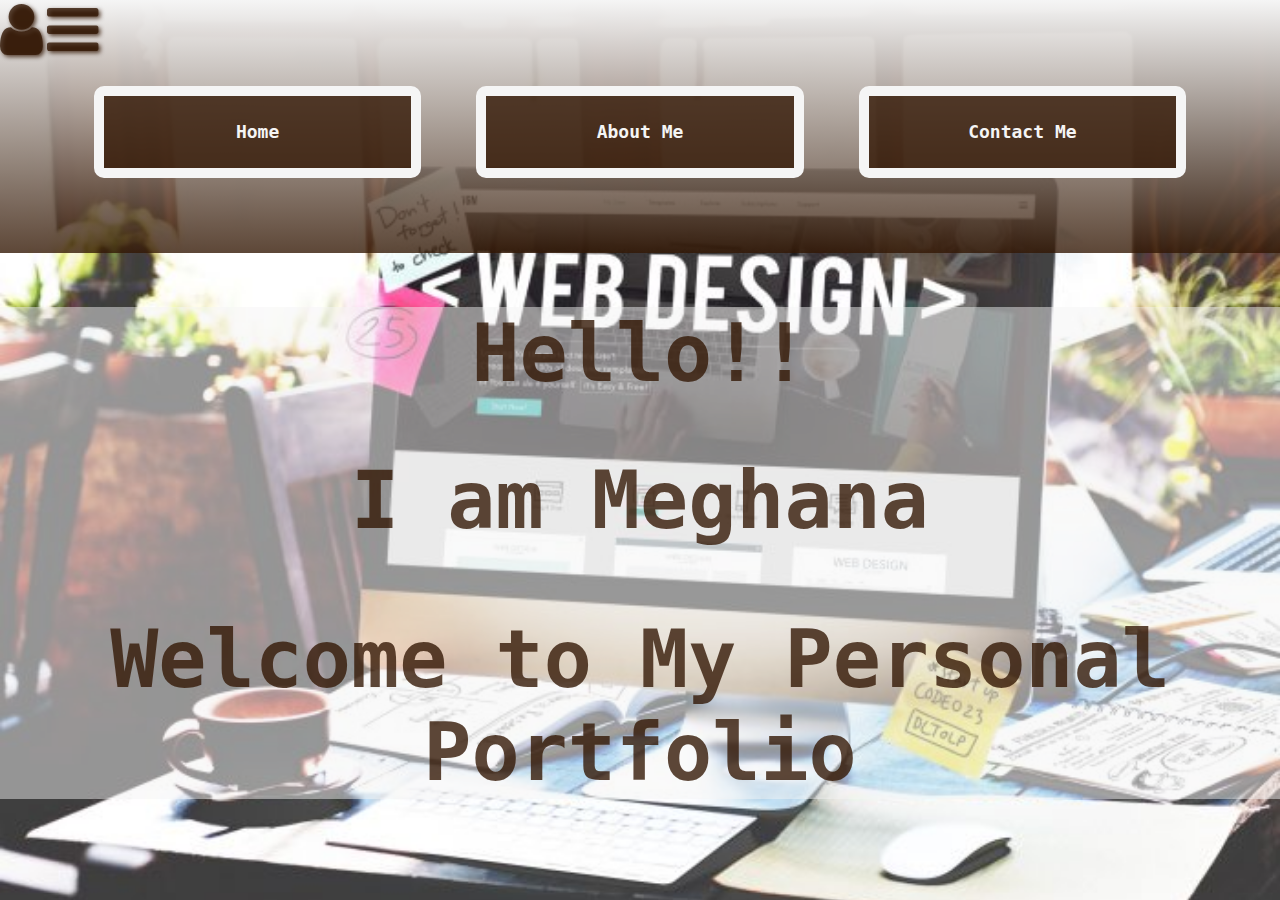
<file: index.html>
<!DOCTYPE html>
<html lang="en">
    <head>
      <meta name="viewport" content="width=device-width, initial-scale=1">
<link rel="stylesheet" href="https://cdnjs.cloudflare.com/ajax/libs/font-awesome/4.7.0/css/font-awesome.min.css">
    <meta charset="UTF-8">
    <title>J S Meghana's Portal</title>
   <!---- <link rel="stylesheet" href="verzeo(css).css">--->
   <style>
     html, body {
  height: 100%;
  box-sizing: border-box;
  margin: 0;
}

body {
  background: url(images/hero-banner-img.jpg) no-repeat center center;
  background-size: cover;
  
}
header{
  background: -webkit-linear-gradient(whitesmoke 0%,  #321602c9 100%);
  padding-bottom: 50px;
}
nav a{
		display: inline-block;
		text-decoration: none;
		border:10px solid whitesmoke;
		margin:2%;
		padding: 2%;
		color: whitesmoke;
    background-color: #321602c9;
		-webkit-border-radius:5px;
		-o-border-radius:5px;
		-moz-border-radius:5px;
		border-radius: 10px;
		text-align: center;
		vertical-align: middle;
		width: 20%;
		height: 10%;
		font-weight: bold;
		font-size: large;
	}
	nav{
		text-align: center;
	}
	nav a:hover{
		background-color: #321602c9;
		color: whitesmoke;
	}
	
	/*.active{
		background: #ffffff;*/
  }
   </style>
    </head>
    <body>
        <header>
          <i class="fa fa-user" style="font-size:60px;color:#321602c9;text-shadow:2px 2px 4px "></i>
          <i class="fa fa-bars" style="font-size:60px;color:#321602c9;text-shadow:2px 2px 4px "></i>
            <nav class = "links-left">
                <a href="index.html" style="font-family: monospace, sans-serif;" >Home</a>
                <a href="verzeo(Html-1).html" style="font-family: monospace, sans-serif;">About Me</a>
                <a href="verzeo(Html-2).html" style="font-family: monospace, sans-serif;">Contact Me</a>
            </nav>
        </header>
        <main>
          <div style="background-color: #f5f5f57a;">
            <h1 style="color: #321602c9; text-align: center; font-family: monospace, sans-serif; font-size: 80px;">Hello!!</h1>
            <h1 style="color: #321602c9; text-align: center; font-family: monospace, sans-serif; font-size: 80px;"> I am Meghana </h1>
            <h2 style="color: #321602c9; text-align: center; font-family: monospace, sans-serif; font-size: 80px;"> Welcome to My Personal Portfolio </h2>
          </div>  
        </main>
        <footer>
        </footer>
    </body>
</html>
</file>
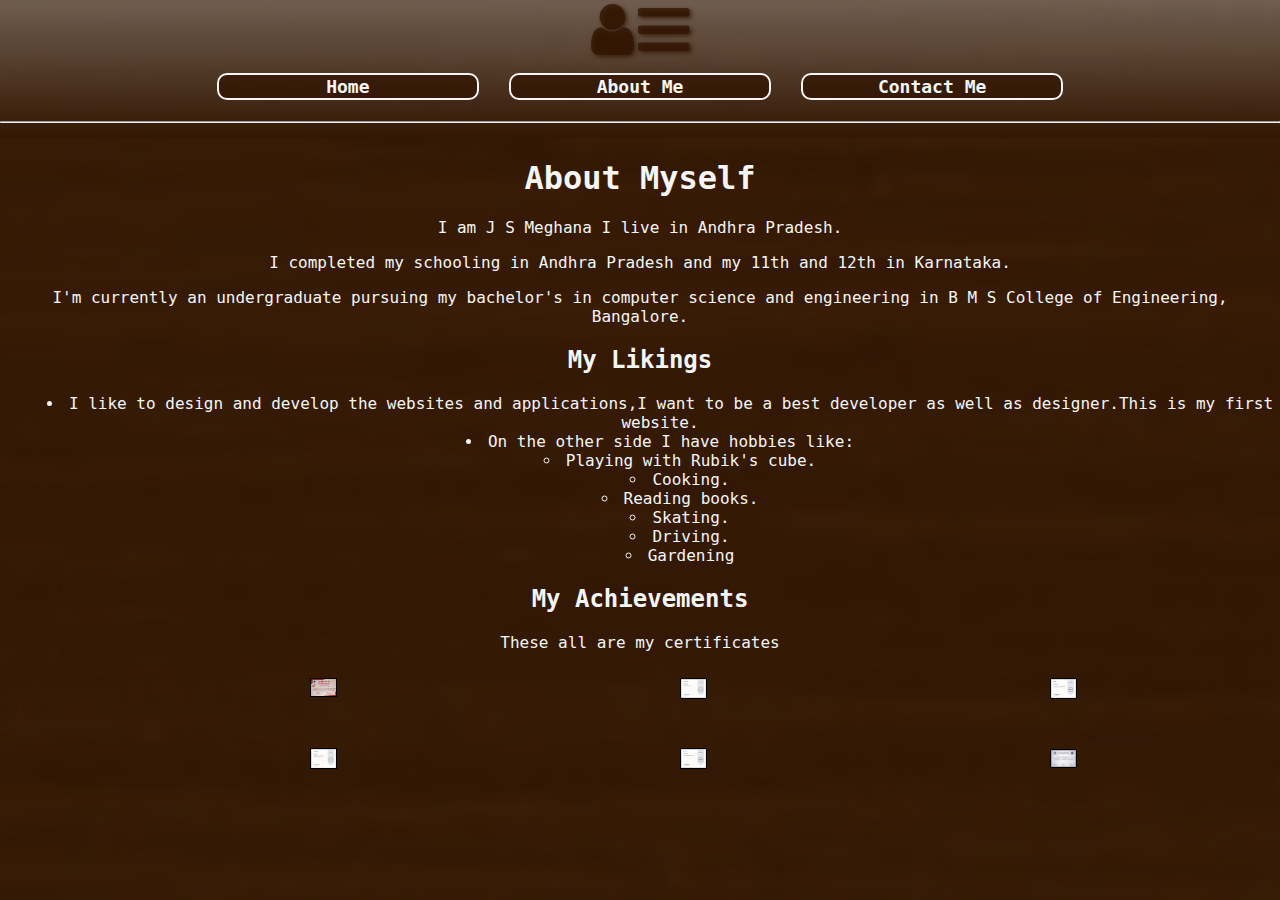
<file: verzeo(Html-1).html>
<!DOCTYPE html>
<html>
    <head>
        <meta name="viewport" content="width=device-width, initial-scale=1">
        <link rel="stylesheet" href="https://cdnjs.cloudflare.com/ajax/libs/font-awesome/4.7.0/css/font-awesome.min.css">
        <meta charset="UTF-8">
        <title>J S Meghana's Portal</title>
        <link rel="stylesheet" href="verzeo(css).css">
        <style>
            body{
                background: url(images/opacity-background.png) repeat center center;
                background-size: cover;
                overflow-x: visible;
            }
            .imageColumn {
                float: left;
                width: 50px;
                height: 50px;
               padding: 10px;
               padding-top: 10px;
            margin-left: 300px;
            vertical-align: middle;
                
            }
            img{
              border: 1px solid black;
              transition: all .2s ease-in-out;
              animation-name: stretch;
  
            }
            img:hover{
              transform: scale(20);
              
            }
            /*h1, h2, p, li{
                font-size: 50px;
            }
            .topnav-right{
                font-size: 50px;
            }*/
        </style>
    </head>
    <body>
        <header style="padding-bottom: 0.5%;">
            <div class = "logo">
            <i class="fa fa-user" style="font-size:60px;color: #321602c9;text-shadow:2px 2px 4px;"></i>
          <i class="fa fa-bars" style="font-size:60px;color:#321602c9;text-shadow:2px 2px 4px;"></i>
          </div>
            <nav class = "links-right">
                <div class = "topnav-right">
                <a href="index.html" style="font-family: monospace, sans-serif;">Home</a>
                <a href="verzeo(Html-1).html" style="font-family: monospace, sans-serif;">About Me</a>
                <a href="verzeo(Html-2).html" style="font-family: monospace, sans-serif;">Contact Me</a>
            </div>
            </nav>
            <hr>
        </header>
        <main class = "about-myself">
            <div>
          <h1>About Myself</h1>
          <p>I am J S Meghana I live in Andhra Pradesh.</p>
          <p>I completed my schooling in Andhra Pradesh and my 11th and 12th in Karnataka.</p>
          <p>I'm currently an undergraduate pursuing my bachelor's in computer science and engineering in B M S College of Engineering, Bangalore.</p>
          </div>
          <div class="bullets" >
              <h2>My Likings</h2>
              <p><ul>
                  <li>I like to design and develop the websites and applications,I want to be a best developer as well as designer.This is my first website.</li>
                  <li>On the other side I have hobbies like:
                      <ul>
                          <li>Playing with Rubik's cube.</li>
                          <li>Cooking.</li>
                          <li>Reading books.</li>
                          <li>Skating.</li>
                          <li>Driving.</li>
                          <li>Gardening</li>
                      </ul>
                  </li>
                  </ul>
              </p>
          </div> 
          <div class="images">
              <h2>My Achievements</h2>
              <p>These all are my certificates</p>
              <div class="alignRow">
                <div class="imageColumn">
                <img src="images/a1.jpg"  style="width:50%;">
                </div>
                <div class="imageColumn">
                <img src="images/a3.png"  style="width:50%">
                </div>
                <div class="imageColumn">
                <img src="images/a4.png"  style="width:50%">
                </div>
                <div class="imageColumn">
                <img src="images/a5.png"  style="width:50%">
                </div>
                <div class="imageColumn">
                  <img src="images/a6.png"  style="width:50%">
                  </div>
                  <div class="imageColumn">
                  <img src="images/uiux-certificate .jpg"  style="width:50%; vertical-align: middle;">
                  </div>
                </div>
            </div>
        </main>
        <footer>
         
        </footer>
    </body>
</html>
</file>
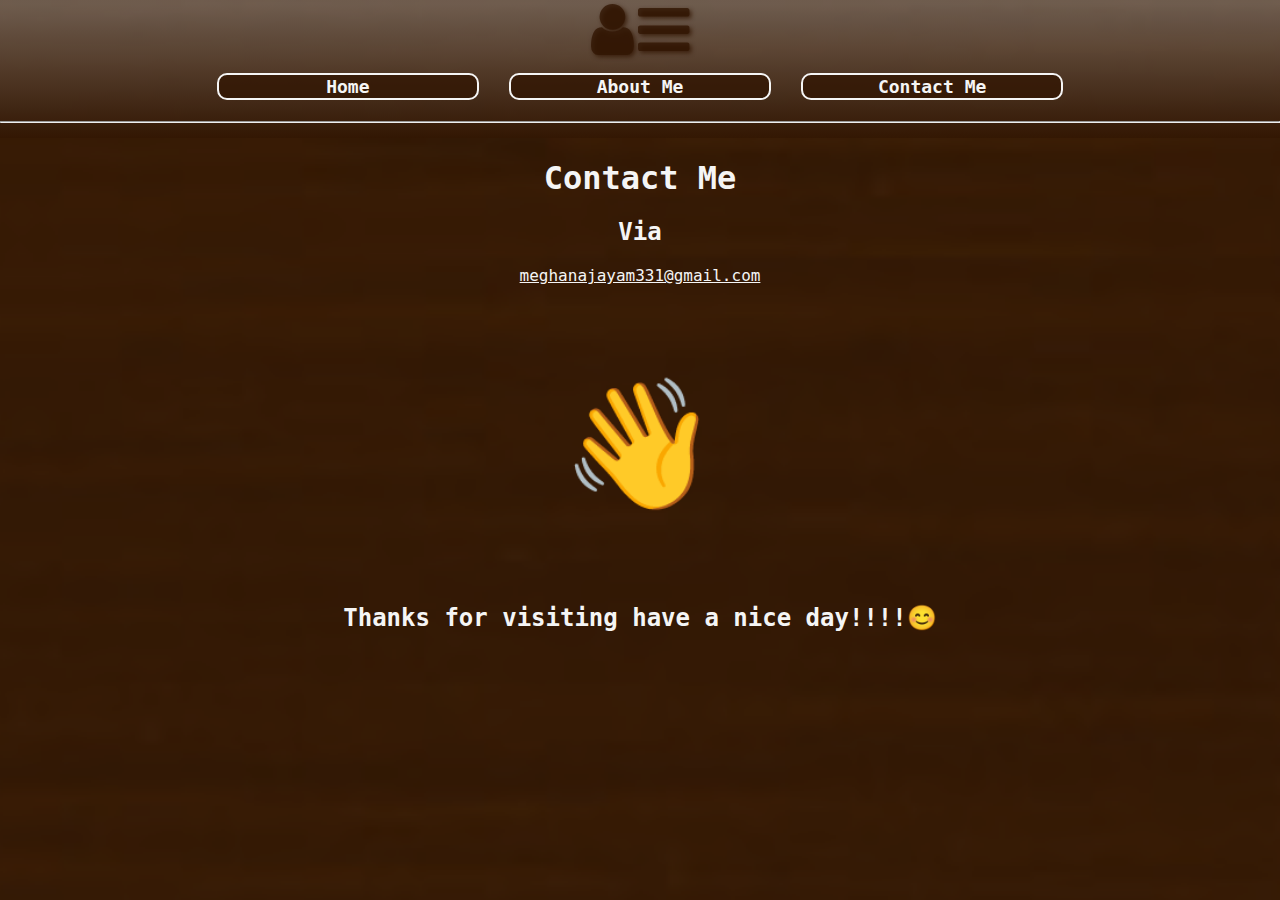
<file: verzeo(Html-2).html>
<!DOCTYPE html>
<html>
    <head>
        <meta name="viewport" content="width=device-width, initial-scale=1">
        <link rel="stylesheet" href="https://cdnjs.cloudflare.com/ajax/libs/font-awesome/4.7.0/css/font-awesome.min.css">
        <meta charset="UTF-8">
        <title>J S Meghana's Portal</title>
        <link rel="stylesheet" href="verzeo(css).css">
        <style>
            body{
                
                background: url(images/opacity-background.png) repeat center center;
                background-size: cover;
                overflow: hidden;
            }
            

        </style>
    </head>
    <body>
        <header style="padding-bottom: 0.5%;">
            <div class = "logo">
            <i class="fa fa-user" style="font-size:60px;color: #321602c9;text-shadow:2px 2px 4px;"></i>
          <i class="fa fa-bars" style="font-size:60px;color:#321602c9;text-shadow:2px 2px 4px;"></i>
          </div>
            <nav class = "links-right">
                <div class = "topnav-right">
                <a href="index.html" style="font-family: monospace, sans-serif;">Home</a>
                <a href="verzeo(Html-1).html" style="font-family: monospace, sans-serif;">About Me</a>
                <a href="verzeo(Html-2).html" style="font-family: monospace, sans-serif;">Contact Me</a>
            </div>
            </nav>
            <hr>
        </header>
        <main>
            <h1> Contact Me </h1>
            <h2>Via</h2>
            <p><a href="meghanajayam331@gmail.com" style="font-family: monospace, sans-serif; color: whitesmoke;">meghanajayam331@gmail.com</a></p>
            <h1 class="waver">👋</h1>
            <h2 style="">Thanks for visiting have a nice day!!!!&#128522;</h2>
            
            
            
        </main>
        <footer></footer>
    </body>
</html>
</file>
<file: verzeo(css).css>
html{ 
    overflow:visible;
   -moz-hidden-unscrollable;
   -webkit-hidden-unscrollable;
   -o-hidden-unscrollable;

} 
html, body {
    height: 100%;
    box-sizing: border-box;
    margin: 0;
  }
  .logo{
      width: auto;
      height: auto;
      text-align: center;
  }
  .logo fa fa-user{
      display: inline-block;
  }
  
  header{
    background: -webkit-linear-gradient(#f5f5f54d 3%,  #321602c9 100%);
    padding-bottom: 5px;
  }
  nav a{
          display: inline-block;
          text-decoration: none;
          border:2px solid whitesmoke;
          margin:1%;
          padding: 0.1%;
          color: whitesmoke;
      background-color: #321602c9;
          -webkit-border-radius:5px;
          -o-border-radius:5px;
          -moz-border-radius:5px;
          border-radius: 10px;
          text-align: center;
          vertical-align: middle;
          width: 20%;
          height: 10%;
          font-weight: bold;
          font-size: large;
          
      }
      nav{
          text-align: center;
          
      }
      nav a:hover{
          background-color: #321602c9;
          color: whitesmoke;
      }
      
      /*.active{
          background: #ffffff;
    }*/
h1{
    color: whitesmoke; 
    text-align: center; 
    font-family: monospace, sans-serif; 
    font-size:auto:

}
h2{
    color: whitesmoke; 
    text-align: center; 
    font-family: monospace, sans-serif; 
    font-size:auto;

}
p{
    color: whitesmoke; 
    text-align: center; 
    font-family: monospace, sans-serif; 
    font-size:auto;
    list-style-position: outside;

}
li{
    color: whitesmoke; 
    text-align: center; 
    font-family: monospace, sans-serif; 
    font-size:auto;
    list-style-position: intside;
    justify-items: center;

}
ul{
    color: whitesmoke; 
    text-align: center; 
    font-family: monospace, sans-serif; 
    font-size:auto ;
    list-style-position: inside;
    justify-items: center;
}
.bullets{
    text-align: center;
}
    .waver {
        font-size: 95pt;
        text-align: center;
        animation: waver 0.65s alternate infinite;
        transform-origin: 50% 90%;
        animation-timing-function: ease-in-out;
      }
      
      @keyframes waver {
        0% {transform: rotate(-25deg);}
        100% {transform: rotate(30deg);}
      }
</file>
